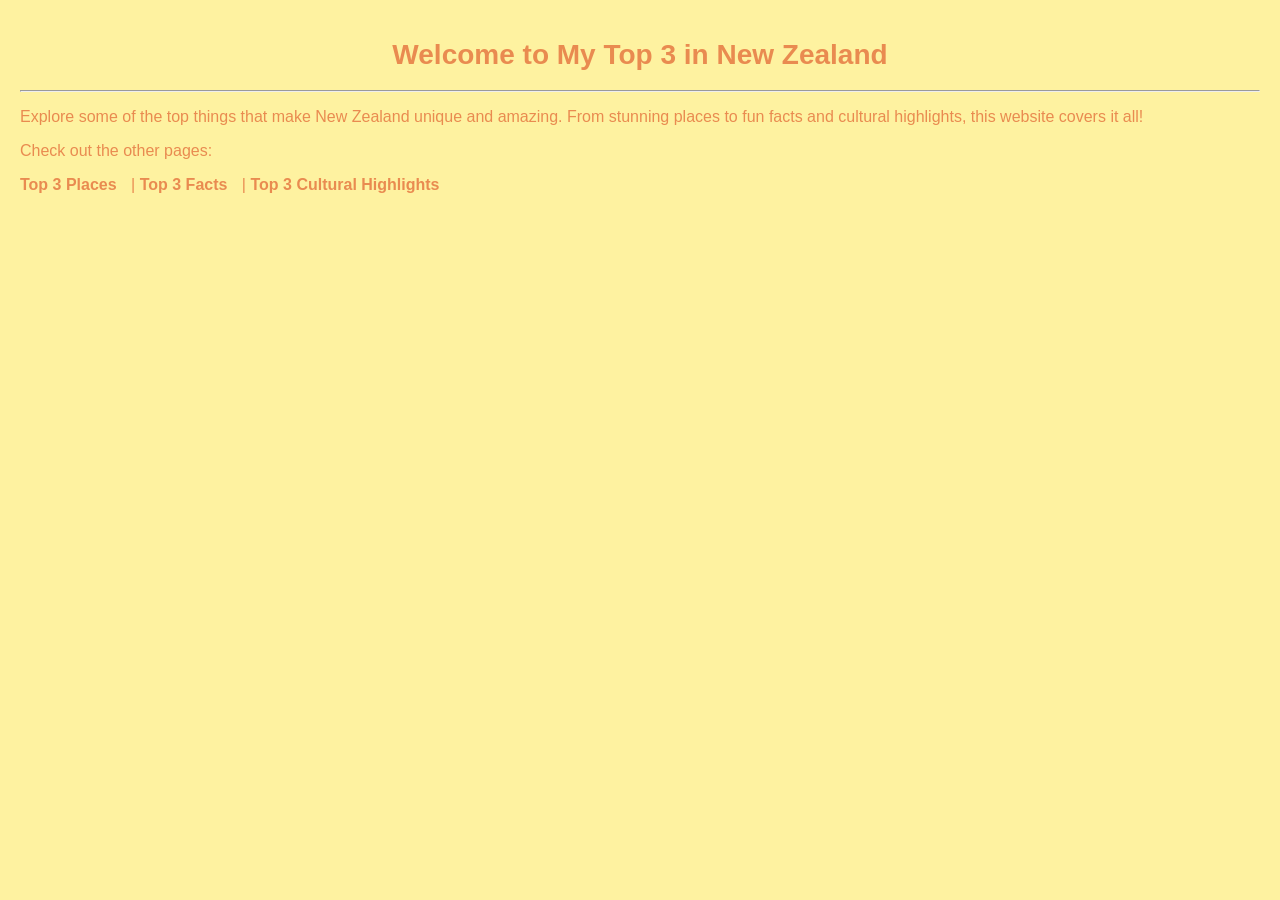
<file: Index.html>
<!DOCTYPE html>
<html>

<head>

    <title>Top 3 in New Zealand</title>
    <link rel="stylesheet" href="style.css">

</head>

<body>

    <h1>Welcome to My Top 3 in New Zealand</h1>
    <hr>

    <p>Explore some of the top things that make New Zealand unique and amazing. From stunning places to fun facts and
        cultural highlights, this website covers it all!</p>

    <p>Check out the other pages:</p>
    <a href="places.html">Top 3 Places</a> | <a href="facts.html">Top 3 Facts</a> | <a href="culture.html">Top 3
        Cultural Highlights</a>

</body>

</html>
</file>
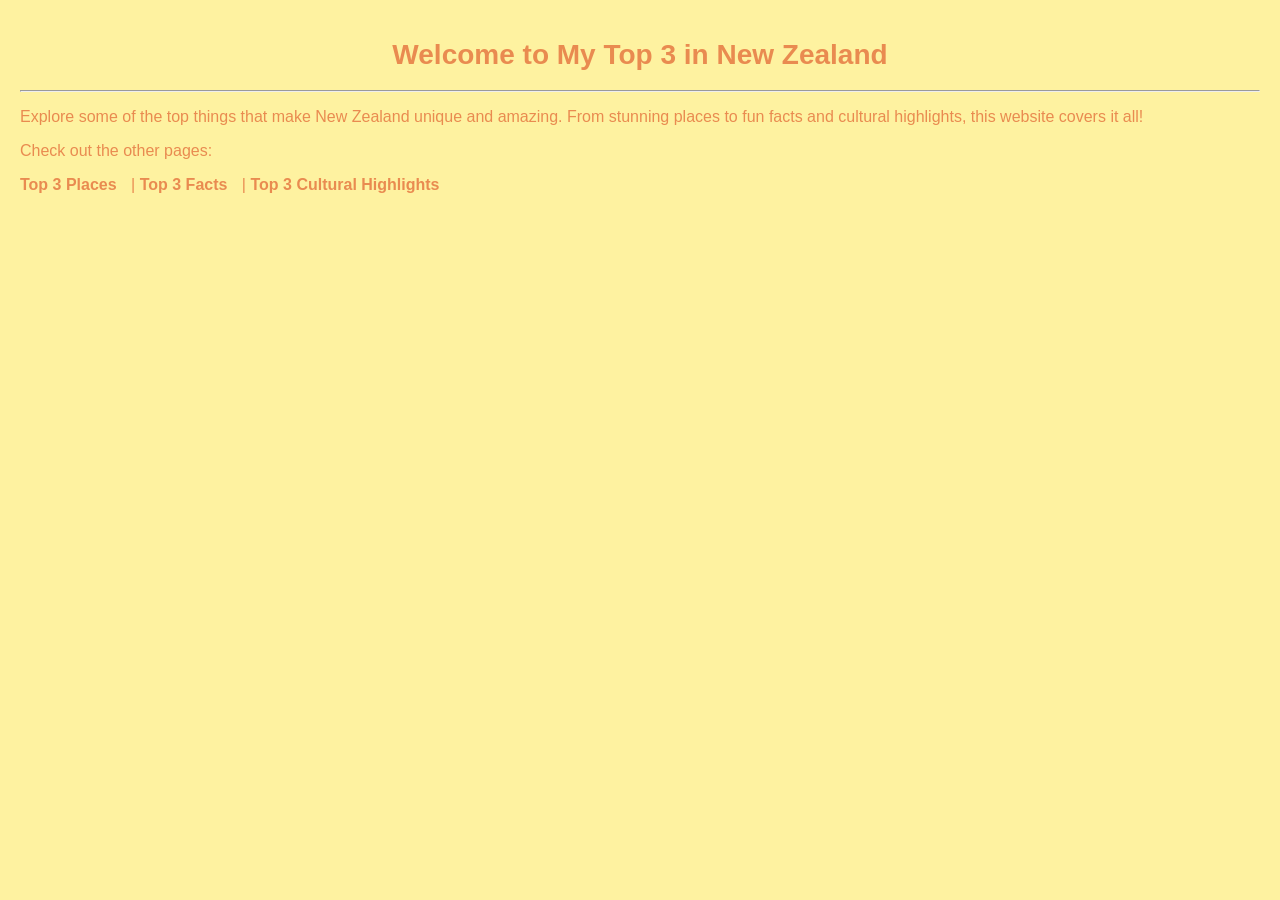
<file: index.html>
<!DOCTYPE html>
<html>

<head>

    <title>Top 3 in New Zealand</title>
    <link rel="stylesheet" href="style.css">

</head>

<body>

    <h1>Welcome to My Top 3 in New Zealand</h1>
    <hr>

    <p>Explore some of the top things that make New Zealand unique and amazing. From stunning places to fun facts and
        cultural highlights, this website covers it all!</p>

    <p>Check out the other pages:</p>
    <a href="places.html">Top 3 Places</a> | <a href="facts.html">Top 3 Facts</a> | <a href="culture.html">Top 3
        Cultural Highlights</a>

</body>

</html>
</file>
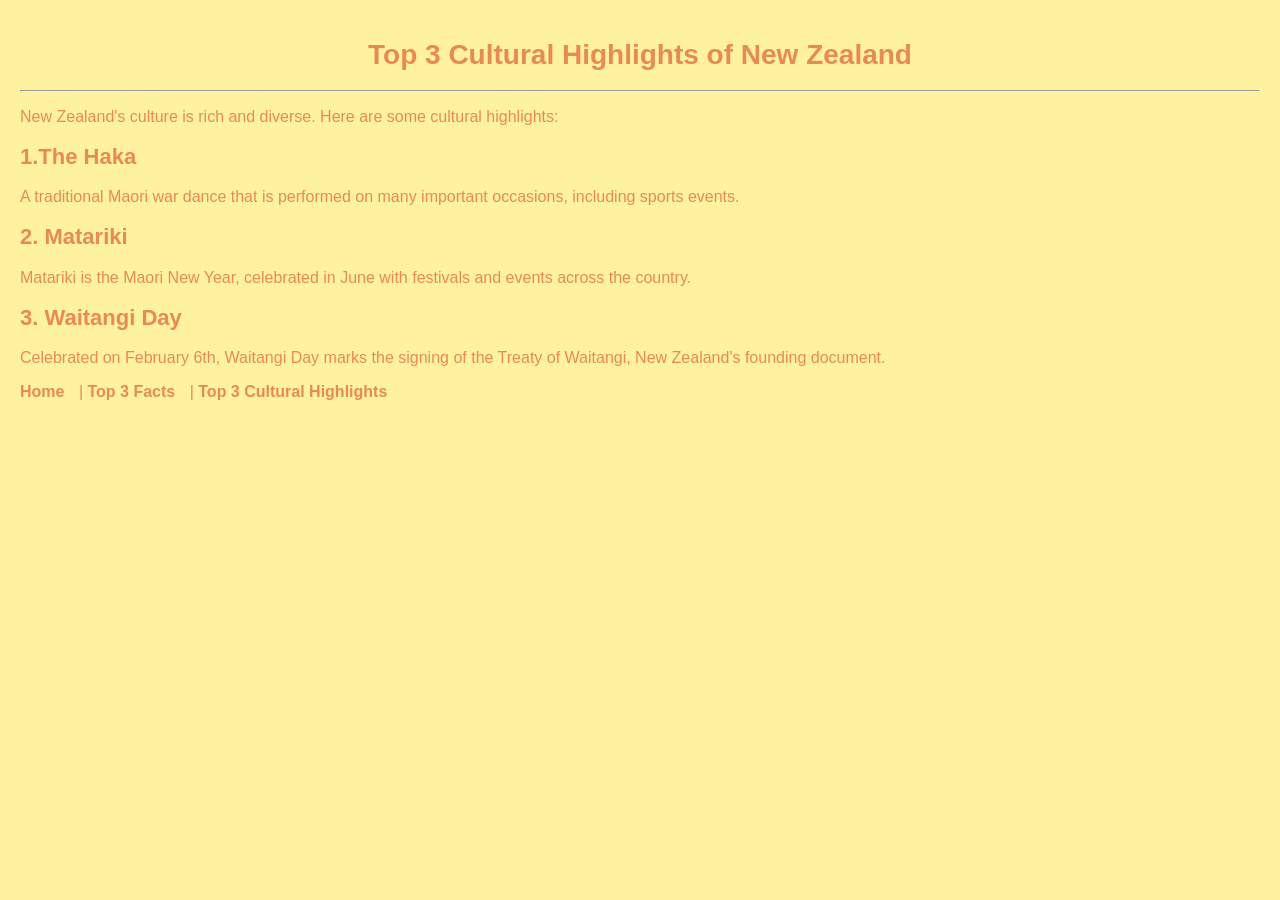
<file: culture.html>
<!DOCTYPE html>

<html>

<head>

    <title>Top 3 Cultural Highlights of New Zealand </title>

    <link rel="stylesheet" href="style.css">

</head>

<body>



    <h1>Top 3 Cultural Highlights of New Zealand </h1>

    <hr>



    <p>New Zealand's culture is rich and diverse. Here are some cultural highlights: </p>



    <h2>1.The Haka</h2>

    <p>A traditional Maori war dance that is performed on many important occasions, including sports events. </p>
    <h2>2. Matariki</h2>

    <p>Matariki is the Maori New Year, celebrated in June with festivals and events across the country. </p>

    <h2>3. Waitangi Day</h2>

    <p>Celebrated on February 6th, Waitangi Day marks the signing of the Treaty of Waitangi, New Zealand's founding
        document. </p>



    <a href="index.html">Home</a> | <a href="facts.html">Top 3 Facts</a> | <a href="culture.html">Top 3 Cultural
        Highlights</a>



</body>

</html>
</file>
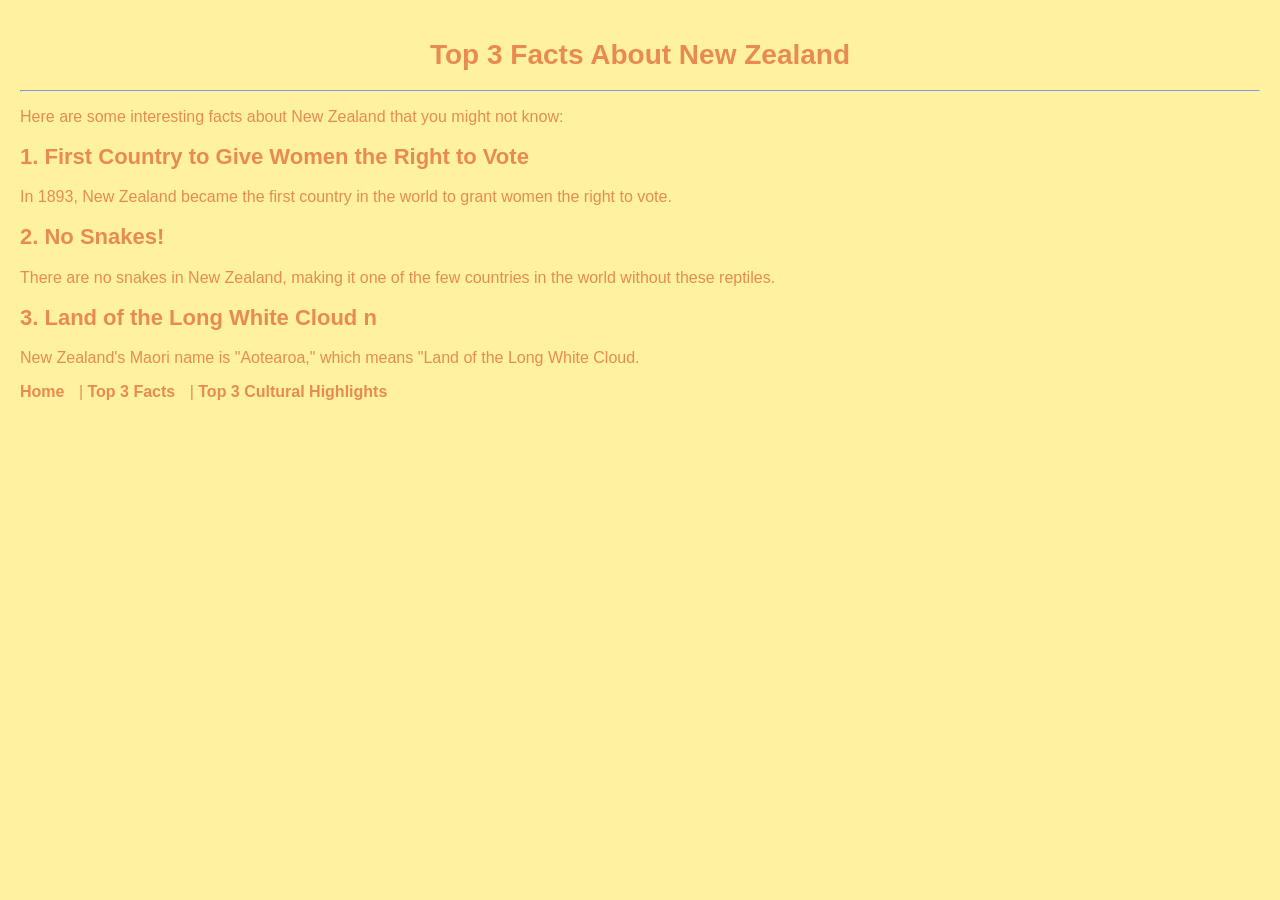
<file: facts.html>
<!DOCTYPE html>

<html>

<head>

    <title>Top 3 Facts About New Zealand </title>

    <link rel="stylesheet" href="style.css">

</head>

<body>



    <h1>Top 3 Facts About New Zealand </h1>

    <hr>



    <p>Here are some interesting facts about New Zealand that you might not know: </p>



    <h2>1. First Country to Give Women the Right to Vote </h2>

    <p>In 1893, New Zealand became the first country in the world to grant women the right to vote. </p>

    <h2>2. No Snakes! </h2>

    <p>There are no snakes in New Zealand, making it one of the few countries in the world without these reptiles. </p>

    <h2>3. Land of the Long White Cloud n</h2>

    <p>New Zealand's Maori name is "Aotearoa," which means "Land of the Long White Cloud. </p>



    <a href="index.html">Home</a> | <a href="facts.html">Top 3 Facts</a> | <a href="culture.html">Top 3 Cultural
        Highlights</a>



</body>

</html>
</file>
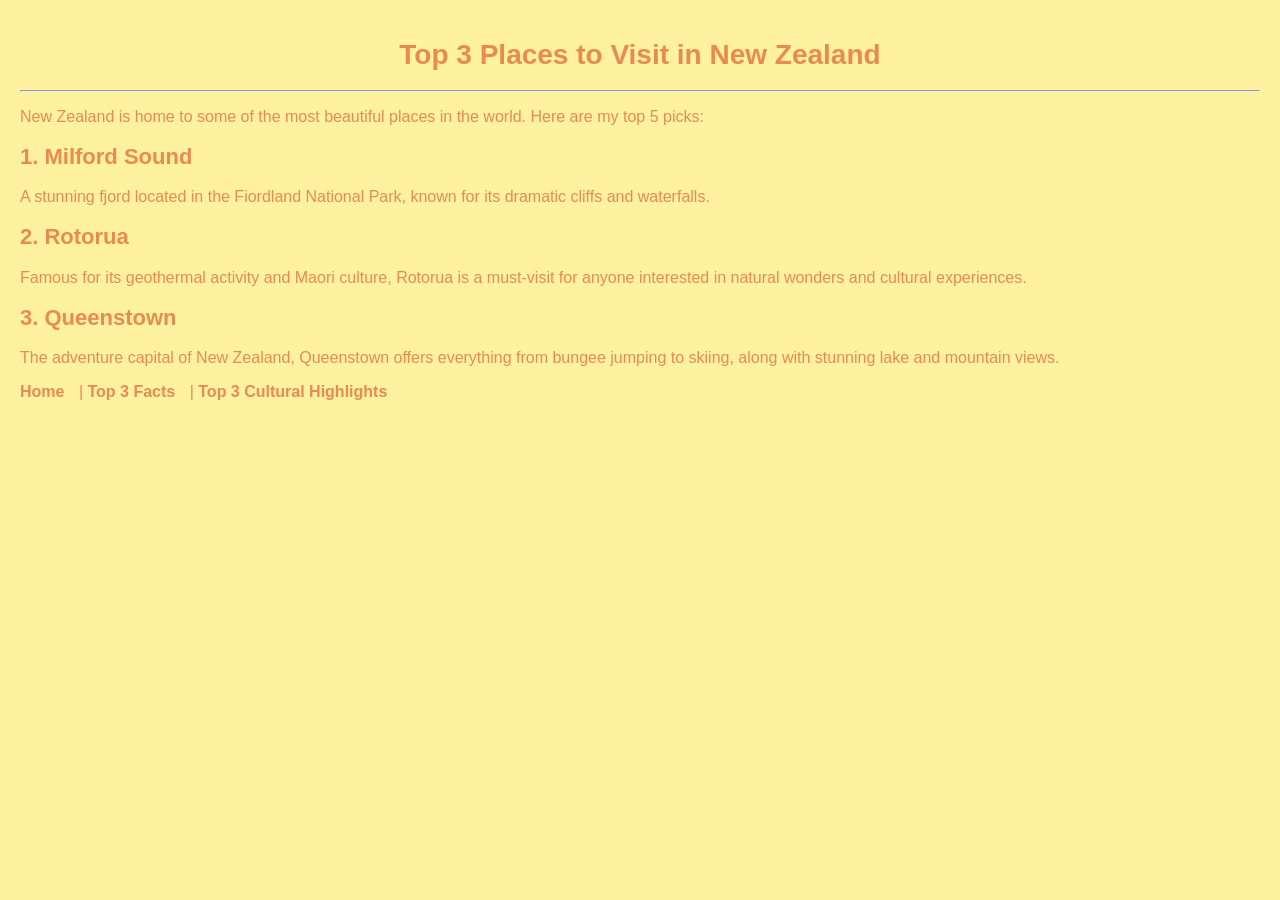
<file: places.html>
<!DOCTYPE html>

<html>

<head>

    <title>Top 3 Places to Visit in New Zealand</title>

    <link rel="stylesheet" href="style.css">

</head>

<body>



    <h1>Top 3 Places to Visit in New Zealand</h1>

    <hr>



    <p>New Zealand is home to some of the most beautiful places in the world. Here are my top 5 picks:</p>



    <h2>1. Milford Sound</h2>

    <p>A stunning fjord located in the Fiordland National Park, known for its dramatic cliffs and waterfalls.</p>

    <h2>2. Rotorua</h2>

    <p>Famous for its geothermal activity and Maori culture, Rotorua is a must-visit for anyone interested in natural
        wonders and cultural experiences. </p>

    <h2>3. Queenstown</h2>

    <p>The adventure capital of New Zealand, Queenstown offers everything from bungee jumping to skiing, along with
        stunning lake and mountain views. </p>



    <a href="index.html">Home</a> | <a href="facts.html">Top 3 Facts</a> | <a href="culture.html">Top 3 Cultural
        Highlights</a>



</body>

</html>
</file>
<file: style.css>
body {

    font-family: Arial, sans-serif;

    background-color: #FEF2A0;

    color: #E98B50;

    margin: 0;

    padding: 20px;

}



/* Styling for the headings */

h1 {

    color: #E98B50;

    font-size: 28px;

    text-align: center;

}



h2 {

    color: #E98B50;

    font-size: 22px;

}



/* Styling for the links */

a {

    color: #E98B50;

    text-decoration: none;

    font-weight: bold;

    margin-right: 10px;

}



a:hover {

    color: #E98B50;
}
</file>
